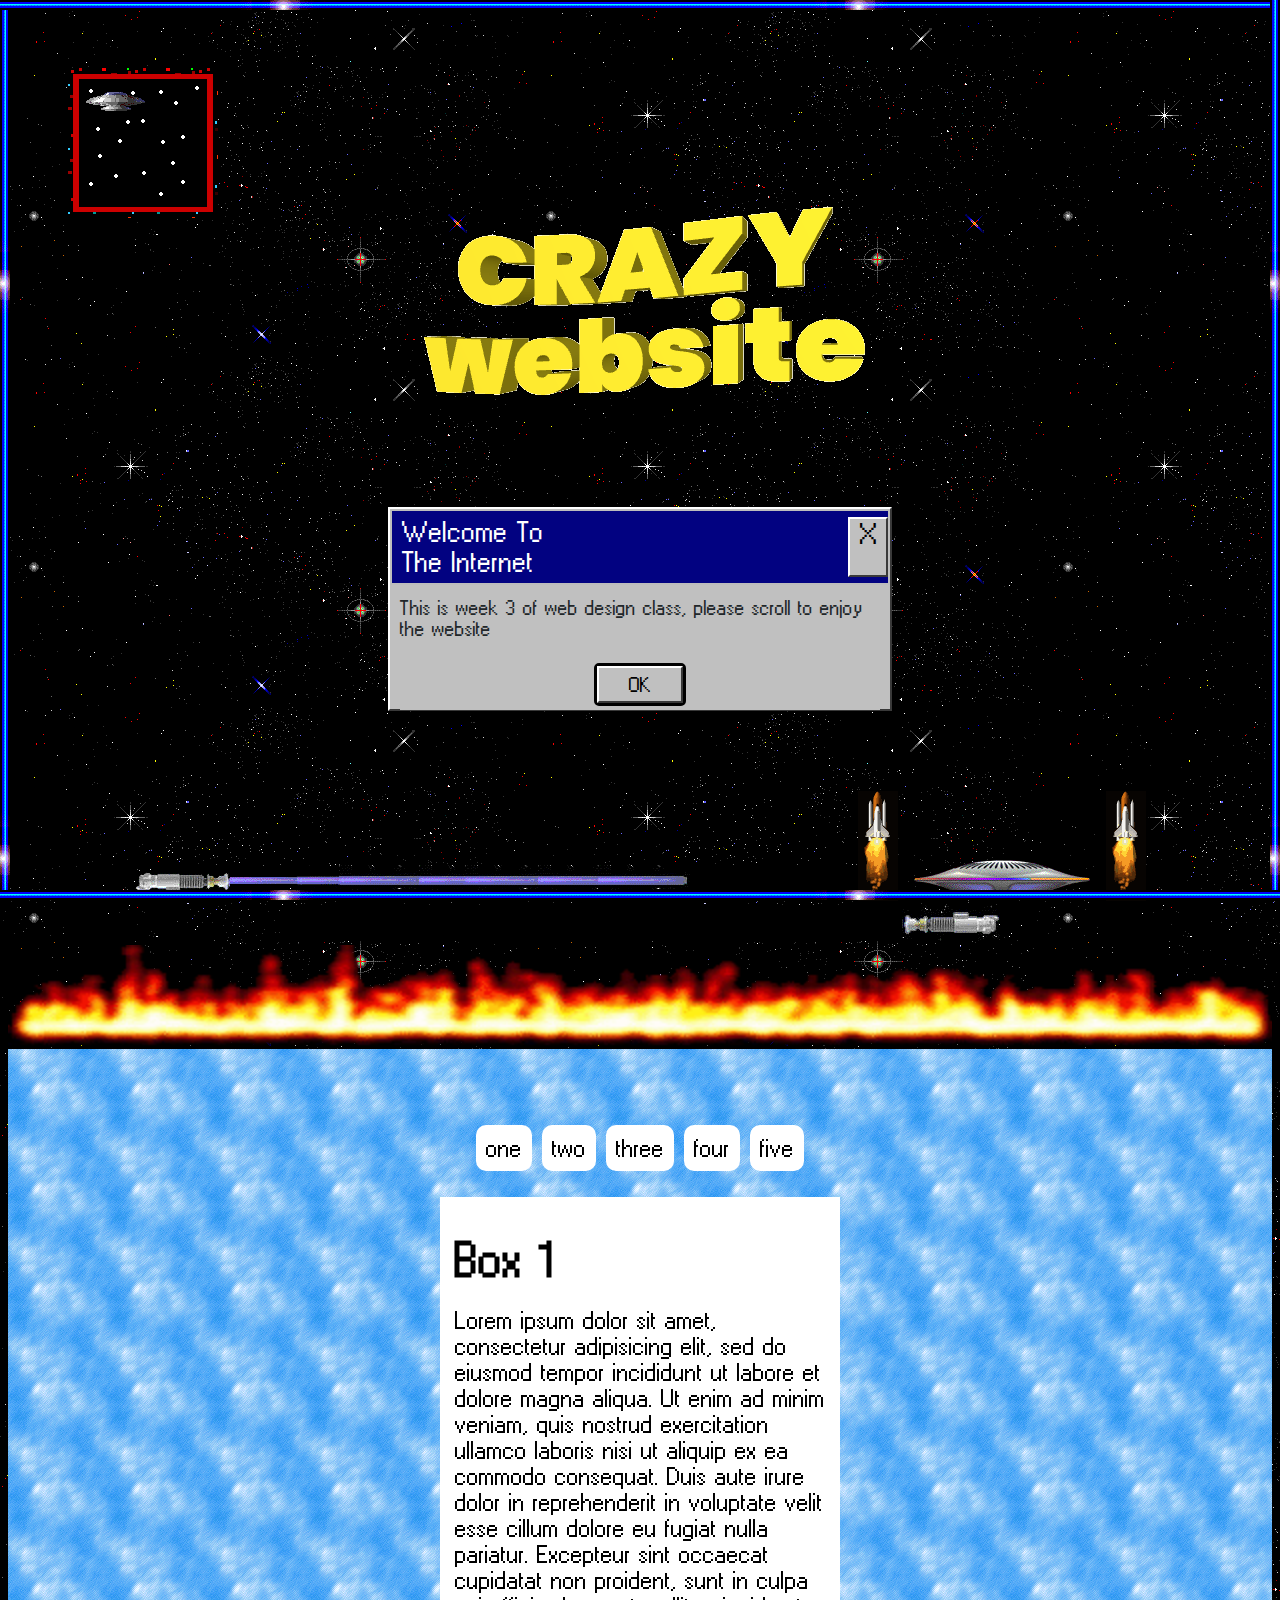
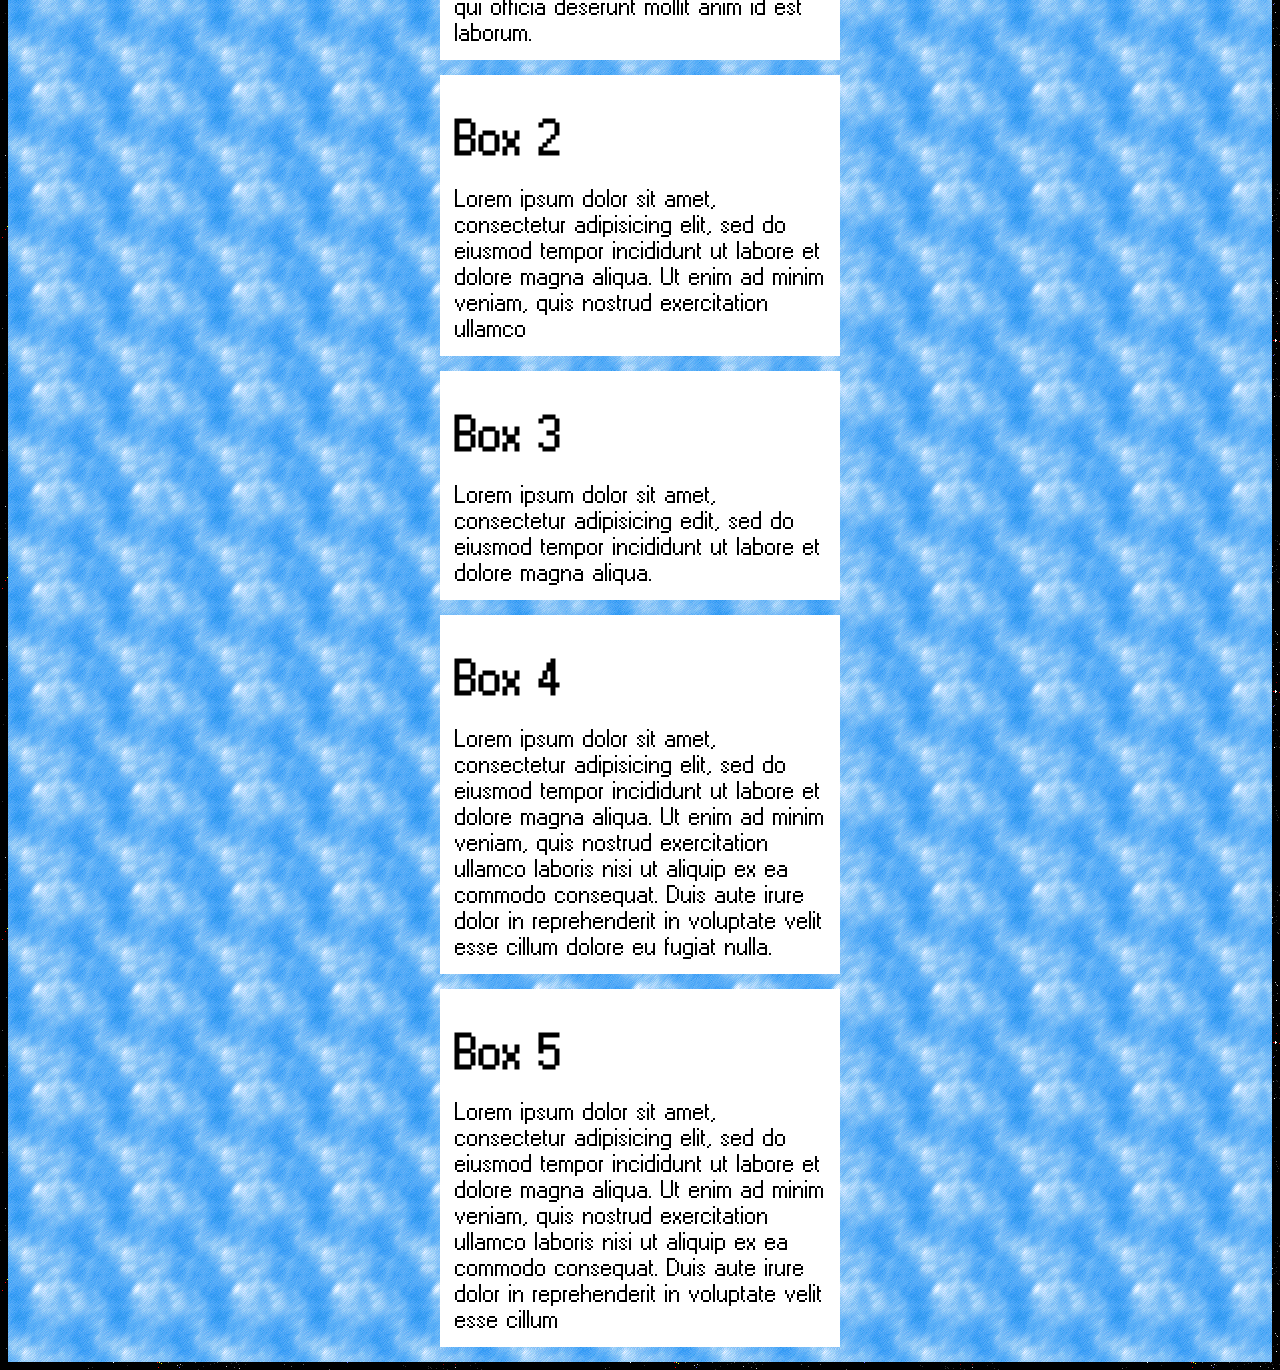
<file: index.html>
<!DOCTYPE html>
<html lang="en">
  <head>
    <meta charset="utf-8">
    <title>Not Geocities</title>
    <link rel="stylesheet" href="style.css">
    <link rel="shortcut icon" href="assets/icon.ico">
  </head>
  <body>
<!--BORDER-->
    <div id="saberl">
    </div>
    <div id="sabert">
    </div>
    <div id="saberr">
    </div>
    <div id="saberb">
    </div>
    <div id="ootw">
      <img src="assets/outofworld.gif" alt="out of this world">
    </div>
<!--BORDER-->
    <div id="head">
      <img src="assets/headder.gif" alt="crazy website">
    </div>
    <div id="message">
      <div id="mtop">
        Welcome To The Internet
        <div id="xbox">
          X
        </div>
      </div>
      <div id="mbody">
        This is week 3 of web design class, please scroll to enjoy the website
        <div id="ok">
          <div id="brdr">
            <div id="ok2">
              <div id="jok">
                <a href="#firebar">OK</a>
              </div>
            </div>
          </div>
        </div>
      </div>
    </div>
    <div id="randoms">
      <img src="assets/ls.gif" alt="laser sword">
      <img src="assets/shut.gif" alt="space ship">
      <img src="assets/ufo.gif" alt="ufo">
      <img src="assets/shut.gif" alt="space ship">
      <img src="assets/ls2.gif" alt="laser sword">
    </div>
    <div id="firebar">
      <img src="assets/firebar.gif" alt="firebar">
    </div>

    <!--REQUIRED-->
    <div id="required">
      <div id="container">
        <ul>
          <li><a href="#box1">one</a></li>
          <li><a href="#box2">two</a></li>
          <li><a href="#box3">three</a></li>
          <li><a href="#box4">four</a></li>
          <li><a href="#box5">five</a></li>
        </ul>
        <div id="content-box">
          <h1 id="box1">Box 1</h1>
          Lorem ipsum dolor sit amet, consectetur adipisicing elit, sed do eiusmod tempor incididunt ut labore et dolore magna aliqua. Ut enim ad minim veniam, quis nostrud exercitation ullamco laboris nisi ut aliquip ex ea commodo consequat. Duis aute irure dolor in reprehenderit in voluptate velit esse cillum dolore eu fugiat nulla pariatur. Excepteur sint occaecat cupidatat non proident, sunt in culpa qui officia deserunt mollit anim id est laborum.
        </div>
        <div id="content-box">
          <h1 id="box2">Box 2</h1>
          Lorem ipsum dolor sit amet, consectetur adipisicing elit, sed do eiusmod tempor incididunt ut labore et dolore magna aliqua. Ut enim ad minim veniam, quis nostrud exercitation ullamco
        </div>
        <div id="content-box">
          <h1 id="box3">Box 3</h1>
          Lorem ipsum dolor sit amet, consectetur adipisicing edit, sed do eiusmod tempor incididunt ut labore et dolore magna aliqua.
        </div>
        <div id="content-box">
          <h1 id="box4">Box 4</h1>
          Lorem ipsum dolor sit amet, consectetur adipisicing elit, sed do eiusmod tempor incididunt ut labore et dolore magna aliqua. Ut enim ad minim veniam, quis nostrud exercitation ullamco laboris nisi ut aliquip ex ea commodo consequat. Duis aute irure dolor in reprehenderit in voluptate velit esse cillum dolore eu fugiat nulla.
        </div>
        <div id="content-box">
          <h1 id="box5">Box 5</h1>
          Lorem ipsum dolor sit amet, consectetur adipisicing elit, sed do eiusmod tempor incididunt ut labore et dolore magna aliqua. Ut enim ad minim veniam, quis nostrud exercitation ullamco laboris nisi ut aliquip ex ea commodo consequat. Duis aute irure dolor in reprehenderit in voluptate velit esse cillum
        </div>
      </div>
    </div>
  <!--REQUIRED-->
  </body>

  <!--BORDER-->
      <div id="saberl">
      </div>
      <div id="sabert">
      </div>
      <div id="saberr">
      </div>
      <div id="saberb">
      </div>
  <!--BORDER-->

</html>
</file>
<file: style.css>
@font-face {
    font-family: 'Windows 95';
    src: url('fonts/w-95-sans-serif.woff2') format('woff2'),
        url('fonts/w-95-sans-serif.woff') format('woff');
    font-weight: normal;
    font-style: normal;
}

body {
  background-image: url(assets/bg.gif);
}

#top{
  margin-top: 0px;
  padding-top: 0px;
  width: auto;
  margin-left: auto;
  margin-right: auto;
  text-align: center;

}

#head {
  margin-top: 10px;
  margin-bottom: 35px;
  display: flex;
  justify-content: center;
}

#sabert {
  position: fixed;
  top: 0px;
  left: 0px;
  width: 100%;
  height: 10px;
  background-image: url(assets/spacelogo.gif);
  background-repeat: repeat-x;
}

#saberl {
  position: fixed;
  left: 0px;
  top: 0px;
  width: 10px;
  height: 100%;
  background-image: url(assets/spacelogor.gif);
  background-repeat: repeat-y;
}

#saberr {
position: fixed;
right: 0px;
top: 0px;
width: 10px;
height: 100%;
background-image: url(assets/spacelogor.gif);
background-repeat: repeat-y;

}

#saberb {
  position: fixed;
  bottom: 0px;
  left: 0px;
  width: 100%;
  height: 10px;
  background-image: url(assets/spacelogo.gif);
  background-repeat: repeat-x;
}

#ootw {
  position: relative;
  top: 60px;
  left: 60px;
  width: 100%;
  height: 100%;
}

#message {
  background: #C0C0C0;
  border-top: 2px solid white;
  border-left: 2px solid white;
  border-right: 2px solid #393939;
  border-bottom: 2px solid #393939;
  border-radius: 0;
  background: #C0C0C0;
  margin-top: 1px;
  margin-left: auto;
  margin-right: auto;
  width: 500px;
  height: 200px;
}

#mtop {
  position: relative;
  background: #020281;
  font-size: 18px;
  padding-top: 6px;
  padding-bottom: 6px;
  padding-left: 10px;
  color: white;
  font-family: 'Windows 95';
  border-radius: 0;
  border: 2px solid #BDBDBD;
  display: flex;
}

#xbox {
  background: #C0C0C0;
  color: black;
  padding-left: 10px;
  padding-right: 8px;
  margin-left: 61.5%;
  border-top: 2px solid white;
  border-left: 2px solid white;
  border-right: 2px solid #393939;
  border-bottom: 2px solid #393939;
  border-radius: 0;
  padding-bottom: 1px;
}

#xbox:hover {
  border-top: 2px solid #393939;
  border-left: 2px solid #393939;
  border-right: 2px solid white;
  border-bottom: 2px solid white;
  padding-left: 12px;
  padding-right: 6px;
  padding-top: 1px;
  padding-bottom: 0px;
}

#mbody {
    padding: 10px 7px;
    border-top: 2px solid #BDBDBD;
    border-left: 3px solid #BDBDBD;
    border-right: 3px solid #BDBDBD;
    border-bottom: 2px solid #bdbdbd;
}

#mbody {
  padding: 10px 7px;
  font-family: 'Windows 95';
  font-size: 13px;
  color: #212629;
  border-top: 2px solid transparent;
  border-left: 3px solid transparent;
  border-right: 3px solid transparent;
  border-bottom: 2px solid transparent;
}

#ok {
  display: flex;
  justify-content: center;
  margin-top: 20px;
  padding: 4px;
  font-family: 'Windows 95';
  font-size: 13px;
  color: #212629;
  text-align: center;
  background: #C0C0C0;

}

#ok2 {
  padding-left: 25px;
  padding-right: 25px;
  padding-top: 5px;
  padding-bottom: 5px;
  margin: 2px;
  border-top: 2px solid white;
  border-left: 2px solid white;
  border-right: 2px solid #393939;
  border-bottom: 2px solid #393939;
  border-radius: 0px;
  margin: 0;
}

#brdr {
  border: 3px solid black;
  border-radius: 5px;
}

#ok2:hover {
  border-top: 2px solid #393939;
  border-left: 2px solid #393939;
  border-right: 2px solid white;
  border-bottom: 2px solid white;
  border-radius: 0px;
}

#jok {
  margin: 1px;
  padding-left: 4px;
  padding-right: 4px;
  text-decoration: none;
}

#jok:active {
  border-style: dashed;
  border-top: 1px dashed #393939;
  border-left: 1px dashed #393939;
  border-right: 1px dashed #393939;
  border-bottom: 1px dashed #393939;
  margin: 0px;
  color: black;
}

#jok a {
  color: black;
  text-decoration: none;
}

#jok a:link {
  color: black;
  text-decoration: none;
}

#jok a:hover {
  color: black;
  text-decoration: none;
}

#jok a:visited {
  color: black;
  text-decoration: none;
}

#link1 {
  color: black;
  text-decoration: none;
}

#randoms {
  margin-top: 80px;
  margin-left: auto;
  margin-right: auto;
  text-align: center;
}

#firebar {
  position: relative;
  margin-bottom: 0px;
  padding-bottom:
}

#firebar img {
  width: 100%;
  height: 100px;
}

/**SCHOOL BELOW**/

#required {
  display: flex;
  justify-content: center;
  background-image: url(assets/skybg.gif);
  font-family: 'Windows 95';
}

#required a {
  color: black;
  text-decoration: none;
}

#container{
  position: relative;
  margin-top: 50px;
  width: 400px;
}

#content-box {
  background: #fff;
  padding: 15px;
  margin-bottom: 15px;
}

ul {
  list-style-type: none;
  padding: 5px;
  display: flex;
  justify-content: center;
}

li {
  padding: 10px;
  background: white;
  margin: 5px;
  border-radius: 10px;
}
</file>
